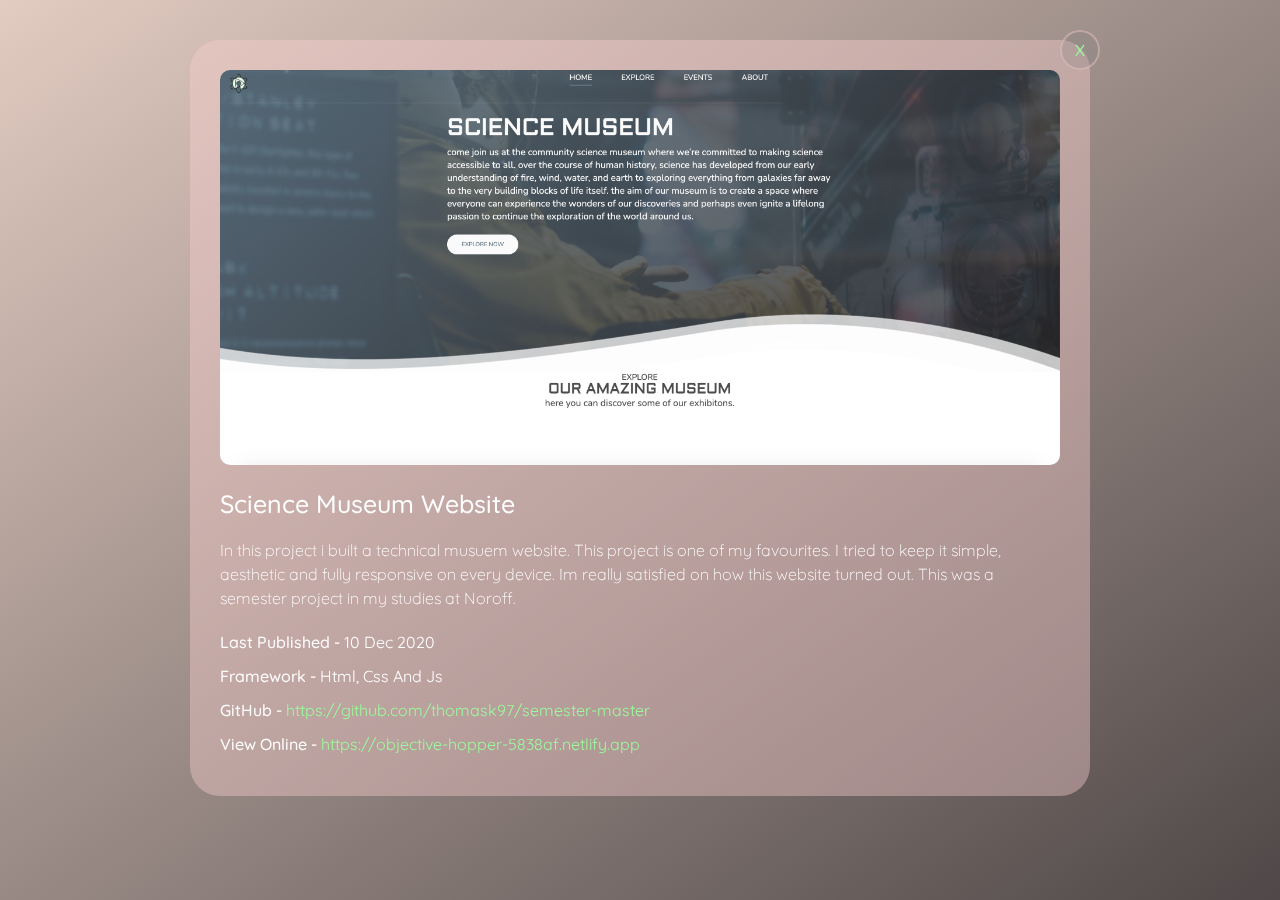
<file: seccondPrjoject-details.html>
<!DOCTYPE html>
<html lang="en">
<head>
    <meta charset="UTF-8">
    <meta http-equiv="X-UA-Compatible" content="IE=edge">
    <meta name="viewport" content="width=device-width, initial-scale=1.0">
    <title>Science Museum Project</title>
    <link rel="stylesheet" href="css/style.css">

</head>
<body>
    <!---portofolio specific page---->
<div class="portofolio-specific">
    <div class="pp-inner">
        <div class="pp-content">
            <div class="pp-header">
                <a href="index.html" class="btn">X</a>
                <div class="pp-thumbnail">
                    <img src="media/science-musuem.png" alt="pp-thumbnail">
                </div>
                <h3>Science Museum Website</h3>
            </div>
            <div class="pp-body">
                <div class=" description">
                    <p> In this project i built a technical musuem website. This project
                        is one of my favourites. I tried to keep it simple, aesthetic and fully responsive
                        on every device. Im really satisfied on how this website turned out. This was
                        a semester project in my studies at Noroff. 
                        <br>
                       
                        
                        </p>
                </div>
                <div class="general-info">
                    <ul>
                        <li>Last Published - <span>10 Dec 2020</span></li>
                        <li>Framework - <span>Html, Css and Js</span></li>
                        <li>GitHub - <span><a href="https://github.com/ThomasK97/Semester-Master" target="_blank">https://github.com/ThomasK97/Semester-Master</a></span></li>
                        <li>View online - <span><a href="https://objective-hopper-5838af.netlify.app" target="_blank">https://objective-hopper-5838af.netlify.app</a></span></li>
                    </ul>
                </div>
            </div>
        </div>

            </div>
        </div>
    </div>

</div>




<!---portofolio specific page---->
    
</body>
</html>
</file>
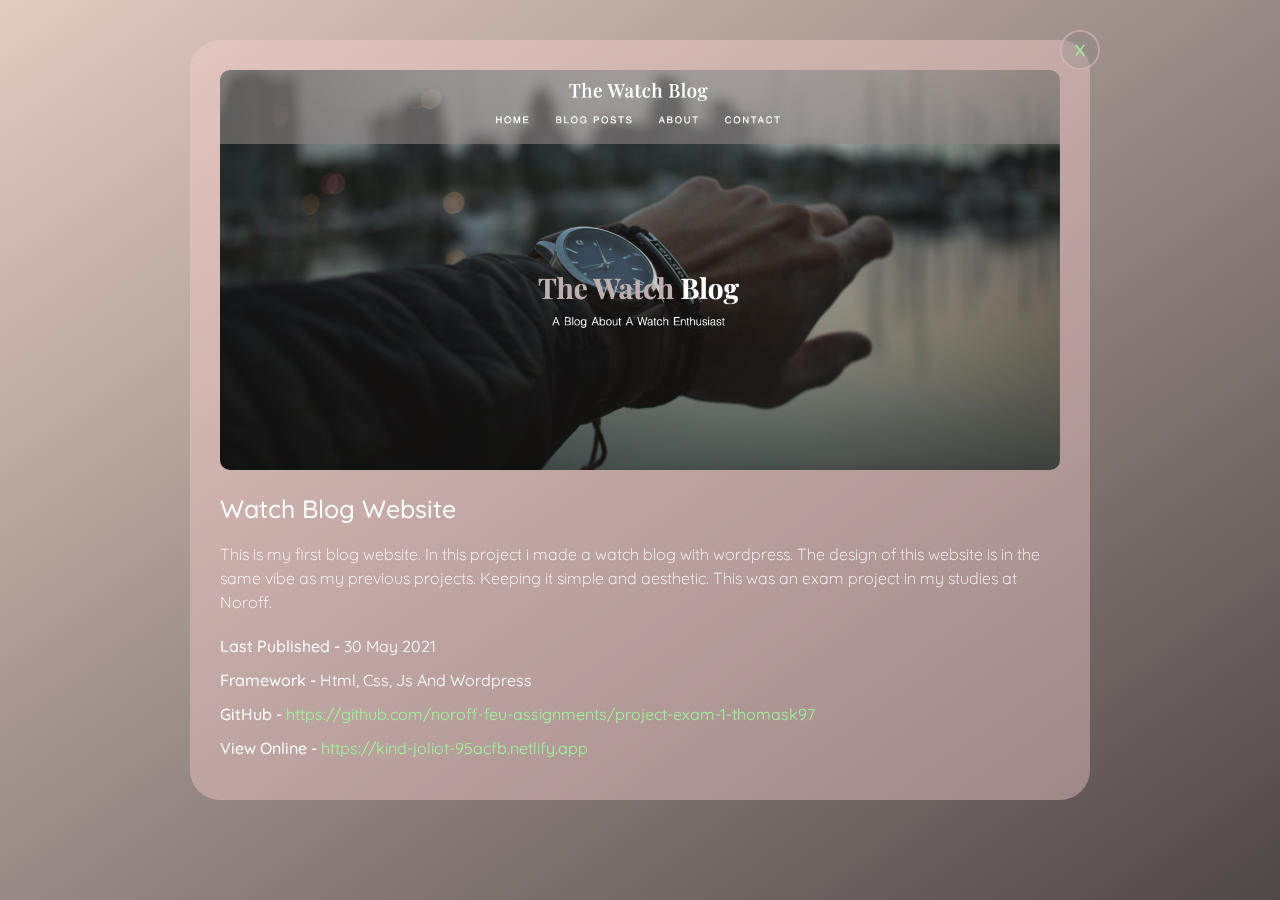
<file: thirdProject-details.html>
<!DOCTYPE html>
<html lang="en">
<head>
    <meta charset="UTF-8">
    <meta http-equiv="X-UA-Compatible" content="IE=edge">
    <meta name="viewport" content="width=device-width, initial-scale=1.0">
    <title>Watch Blog Project</title>
    <link rel="stylesheet" href="css/style.css">

</head>
<body>
    <!---portofolio specific page---->
<div class="portofolio-specific">
    <div class="pp-inner">
        <div class="pp-content">
            <div class="pp-header">
                <a href="/" class="btn">X</a>
                <div class="pp-thumbnail">
                    <img src="media/watch-blog.png" alt="pp-thumbnail">
                </div>
                <h3>Watch Blog Website</h3>
            </div>
            <div class="pp-body">
                <div class=" description">
                    <p>This is my first blog website. In this project i made a watch blog with wordpress.
                       The design of this website is in the same vibe as my previous projects. Keeping it simple and
                       aesthetic. This was an exam project in my studies at Noroff.

                        <br>
                         </p>
                </div>
                <div class="general-info">
                    <ul>
                        <li>Last Published - <span>30 May 2021</span></li>
                        <li>Framework - <span>Html, Css, Js and Wordpress</span></li>
                        <li>GitHub - <span><a href="https://github.com/Noroff-FEU-Assignments/project-exam-1-ThomasK97" target="_blank">https://github.com/Noroff-FEU-Assignments/project-exam-1-ThomasK97</a></span></li>
                        <li>View online - <span><a href="https://kind-joliot-95acfb.netlify.app" target="_blank">https://kind-joliot-95acfb.netlify.app</a></span></li>
                    </ul>
                </div>
            </div>
        </div>

            </div>
        </div>
    </div>

</div>




<!---portofolio specific page---->
    
</body>
</html>
</file>
<file: css/style.css>
/*Fonts*/
@import url('https://fonts.googleapis.com/css2?family=Quicksand:wght@400;500;600;700&display=swap');

/* Var*/
:root{
    --background-color:rgb(226, 203, 193);
    --dark-color:rgb(79, 72, 72);
    --green-color:rgb(156, 250, 156);
    --white-color:rgb(255, 255, 255);
    --purple-color:rgb(177, 158, 221);
    --backdrop-filter: blur(5px);
    --box-40: rgba(249, 207, 207, 0.4);
    --box-25: rgba(128, 127, 127, 0.25);


}


/*Global*/

*{
    box-sizing: border-box;
    padding: 0;
    margin: 0;
    outline: none;
    scroll-behavior: smooth;
}

::before,
::after{
    box-sizing: border-box;
}

body{
    min-height: 100vh;;
    background-image: linear-gradient(to bottom right, var(--background-color), var(--dark-color));
    background-attachment: fixed;
    font-size: 16px;
    font-family: 'Quicksand', sans-serif;
    font-weight: 300;
    color: var(--white-color);
    line-height: 1.5;
    overflow-x: hidden;
    -webkit-tap-highlight-color: transparent;
    padding: 5vh 15px;
    
    
}


a{
    text-decoration: none;
}

h1,h2{
    font-weight: 600;
}

h3,h4,h5,h6{
    font-weight: 500;
}

img{
    max-width: 100%;
    vertical-align: middle;
}

ul{
    list-style: none;
}

section{
    background-color: var(--box-25);
    border: 1px solid var(--box-40);
    min-height: 90vh;
    border-radius: 30px;
    backdrop-filter: var(--backdrop-filter);
    
}

.main{
    max-width: 1200px;
    margin: auto;
}

.container{
    padding: 0 40px;
    width: 100%;

}

.row{
    display: flex;
    flex-wrap: wrap;
}

.align-items-center{
    align-items: center;
}


.padding{
    padding: 80px 0;
}

/*section title*/

.section-title{
    padding: 0 15px;
    width: 100%;
    text-align: center;
    margin-bottom: 40px;
}

.section-title h2{
    font-size: 40px;
    text-transform: capitalize;

}

/*Buttons*/

.btn{
    line-height: 1.5;
    background-color: var(--box-25);
    border: 2px solid var(--box-40);
    padding: 10px 28px;
    display: inline-block;
    border-radius: 30px;
    color: var(--green-color);
    font-weight: 500;
    text-transform: capitalize;
    font-family: inherit;
    font-size: 16px;
    cursor: pointer;
    user-select: none;
    position: relative;
    overflow: hidden;
    vertical-align: middle;
    transition: color 0.3s ease;
}

.btn::before{
    content:'';
    position: absolute;
    left: 0;
    top: 0;
    height: 100%;
    width: 0%;
    background-color: var(--green-color);
    z-index: -1;
    transition: width 0.3s ease;

}

.btn:hover::before{
    width: 100%;

}

.btn:hover{
    color: var(--white-color);
}

/*home*/

.frontpage-section{
    display: flex;
    padding: 80px;
   
    
}


.frontpage-text,
.frontpage-img{
    width: 50%;
    padding: 15px;
}

.frontpage-text p{
    font-size: 18px;

}

.frontpage-text h1{
    font-size: 50px;
    text-transform: capitalize;

}

.frontpage-text h2{

    font-size: 20px;
    text-transform: capitalize;
    font-weight: 300;
    margin: 0 0 30px;
    
}

.frontpage-text .btn{
    margin: 0 15px 15px 0;
}
.frontpage-img .img-box{
    max-width: 360px;
    background-color: var(--white-color);
    border-radius: 50%;
    border: 8px solid var(--box-25);
    margin: auto;

}

.frontpage-img .img-box img{
    width: 100%;
    border-radius: 50%;
   
    
}


/*About section*/

.about-img{
    width: 40%;
    padding: 0 15px;
}

.about-text{
    width: 60%;
    padding: 0 15px;
}

.about-text .general-info li a{
    text-transform: lowercase;
    color: var(--green-color);
}

.about-img .img-box{
    background-color: var(--box-25);
    max-width: 380px;
    border: 1px solid var(--dark-color);
    margin: auto;
    border-radius: 30px;
}

.about-img .img-box img{
    width: 100%;
}

.about-text h3{
    text-transform: capitalize;
    font-size: 20px;
    margin: 20px 0;
}

.about-text .hashtags{
    display: flex;
    flex-wrap: wrap;

}

.about-text .hashtags-item{
    background-color: var(--box-25);
    border: 1px solid var(--dark-color);
    padding: 5px 15px;
    text-transform: capitalize;
    margin: 0 10px 10px 0;
    border-radius: 20px;
}


/*Portofolio*/

.portofolio-section{
    padding-bottom: 50px;
}

.portofolio-item{
    width: calc((100% / 3) - 30px);
    margin: 0 15px 30px;
}

.portofolio-thumbnail{
    padding: 10px;
    background-color: var(--box-40);
    border-radius: 20px;
}

.portofolio-thumbnail img{
    width: 100%;
    border-radius: 10px;
}

.portofolio-item h3{
    font-size: 20px;
    text-transform: capitalize;
    margin: 20px 0;
}

.portofolio-item-details{
    display: none;
}

/*footer*/

.footer-container{
    max-width: 1170px;
    margin: auto;
    
    


}
.row{
    display: flex;
    flex-wrap: wrap;
    
}

.footer{
    background-color: rgb(230, 223, 223);
    padding: 70px 0;
    padding-left: 80px;
  

    
    
  
}

.footer-col{
    width: 25%;
    padding: 0 15px;
   
    
}

.footer-col h4{
    font-size: 18px;
    color: var(--dark-color);
    text-transform: capitalize;
    margin-bottom: 35px;
    position: relative;
    
}

.footer-col h4::before{
    content: '';
    position: absolute;
    left: 0;
    bottom: -10px;
    background-color: var(--dark-color);
    height: 2px;
    box-sizing: border-box;
    width: 50px;
    
}

.footer-col ul li:not(:last-child){
    margin-bottom: 10px;
    
}

.footer-col ul li a{
    font-size: 16px;
    text-transform: capitalize;
    color: rgb(29, 73, 94);
    text-decoration: none;
    font-weight: 300;
    display: block;
    transition: all 0.3s ease;
}
.footer-col ul li a:hover{

    padding-left: 10px;
}

.footer-col .social-links a{
    display: inline-block;
    height: 40px;
    width: 40px;
    background-color: var(--dark-color);
    margin: 0 10px 10px 0;
    text-align: center;
    line-height: 40px;
    color: rgb(230, 223, 223);
    transition: all 0.5s ease;
}

.footer-col .social-links a:hover{
   color: var(--green-color);

}
/*portofolio specific*/

.portofolio-specific{
    position: fixed;
    left: 0;
    top: 0;
    height: 100%;
    width: 100%;
    z-index: 200;
    overflow-y: auto;
}

.pp-inner{
    min-width: 100vh;
    padding: 40px 15px;
    display: flex;
    align-items: center;
    justify-content: center;
}

.pp-content{
    background-color: var(--box-40);
    padding: 30px;
    border-radius: 30px;
    max-width: 900px;
    width: 100%;
}

.pp-header{
    position: relative;
}

.pp-header .btn{
    height: 40px;
    width: 40px;
    padding: 0;
    display: flex;
    align-items: center;
    justify-content: center;
    position: absolute;
    right: -40px;
    top: -40px;
}

.pp-thumbnail img{
    border-radius: 10px;
}

.pp-header h3{
    font-size: 25px;
    text-transform: capitalize;
    margin: 20px 0 15px;

}

.pp-body .description{
    margin-bottom: 20px;
}

.pp-body .general-info li{
    margin-bottom: 10px;
    font-weight: 500;
    text-transform: capitalize;

}
.pp-body .general-info li span{
    font-weight: 400;
}
.pp-body .general-info li a{
    text-transform: lowercase;
    color: var(--green-color);
}


.frontpage-section h2{
    padding: 10px;
    color: var(--green-color);
}

.frontpage-section h3{
    padding: 10px 15px;
    font-size: 30px;
    
    
}

.frontpage-section p{
    padding: 10px 15px;
    font-size: 20px;
    
    

}
.frontpage-section li{
    background-color: var(--dark-color);
    padding: 10px;
    max-width: 900px;
    width: 100%;
}


/*mediaqueries*/

@media(max-width:991px){

    .container{
        padding: 0;
    }

    .frontpage-text,
    .frontpage-img{
        width: 100%;
    }

    .frontpage-text{
        text-align: center;
    }

    .frontpage-img{
        order: -1;
    }

    .frontpage-img .img-box{
        max-width: 300px;
    }

    .frontpage-text .btn{
        margin: 0 7px 15px;
    }
    .frontpage-section .btn{
        font-size: 30px;
    }

    .portofolio-item{
        width: calc(50% - 30px);
    }
    .frontpage-section h2{
    padding: 10px;
    color: var(--green-color);
    text-align: center;
}

.frontpage-section h3{ 
    padding: 10px 15px;
    font-size: 30px;
    text-align: center;
    
}

.frontpage-section li p{
    text-align: center;
}



    

}

@media(max-width:767px){
    .about-img,
    .about-text{
        width: 100%;
    }
    .about-text{
        margin-top: 30px;
    }

    .frontpage-section .btn{
        font-size: 20px;
    }

    .portofolio-item{
        width: calc(100% - 30px);
    }
    .pp-inner{
        padding: 30px 15px;
    }

    .footer-col{
        width: 50%;
        margin-bottom: 30px;
    }
    




    

    
}

@media(max-width:575px){

    .section-title h2{
        font-size: 35px;
    }

    .frontpage-text h1{
        font-size: 30px;
    }

    .frontpage-text h2{
        font-size: 18px;
    }

    .frontpage-section .btn{
        font-size: 10px;
    }
    .frontpage-section .btn{
        font-size: 25px;
    }

    .pp-header h3{
        font-size: 20px;
    }
    .footer-col{
        width: 100%;
    }
    
    

    
}
@media(max-width:414px){
    .pp-inner{
        min-width: 20vh;
        padding: 40px 15px;
        display: flex;
        align-items: center;
        justify-content: center;
    }

}


@media(max-width:375px){
    .pp-inner{
        min-width: 50vh;
        padding: 40px 15px;
        display: flex;
        align-items: center;
        justify-content: center;
    }

    
    

}
</file>
